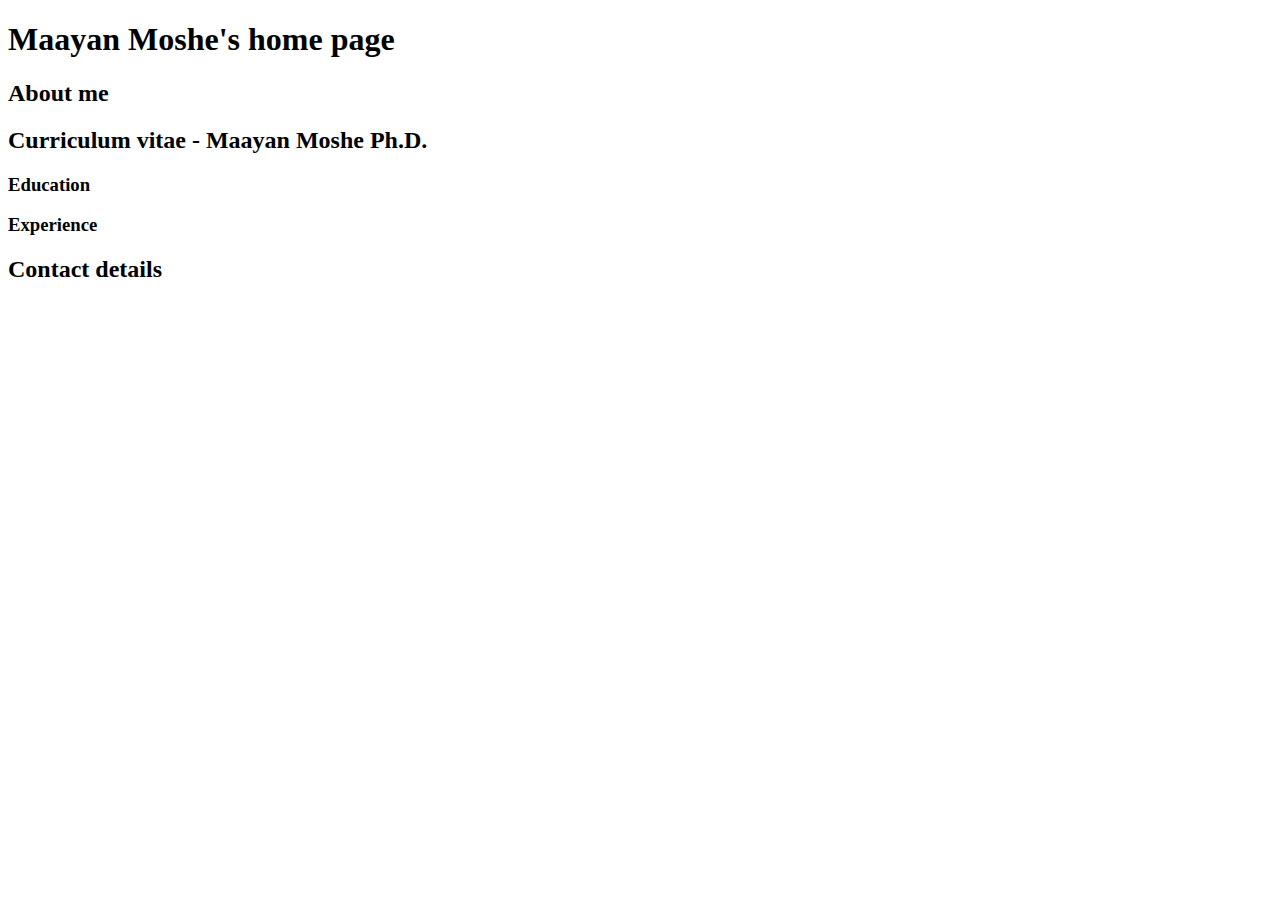
<file: maayan_moshe_home_page.html>
<!DOCTYPE html>
<html lang="en">
	<head>
		<meta charset="utf-8">
		<title>page template example - Maayan Moshe's home page</title>
		<meta name="description" content="Maayan Moshe's home page">
		<meta name="keywords" content="Maayan Moshe, curriculum vitae, home page">
	</head>
	<body>
		<header>
			<h1>Maayan Moshe's home page</h1>			
		</header>
		<article>
			<h2>About me</h2>
			
			<h2>Curriculum vitae - Maayan Moshe Ph.D.</h2>
			
			<h3>Education</h3>
			
			<h3>Experience</h3>
	
		</article>
		<footer>
			<h2>Contact details</h2>
		</footer>
	</body>
</html>
</file>
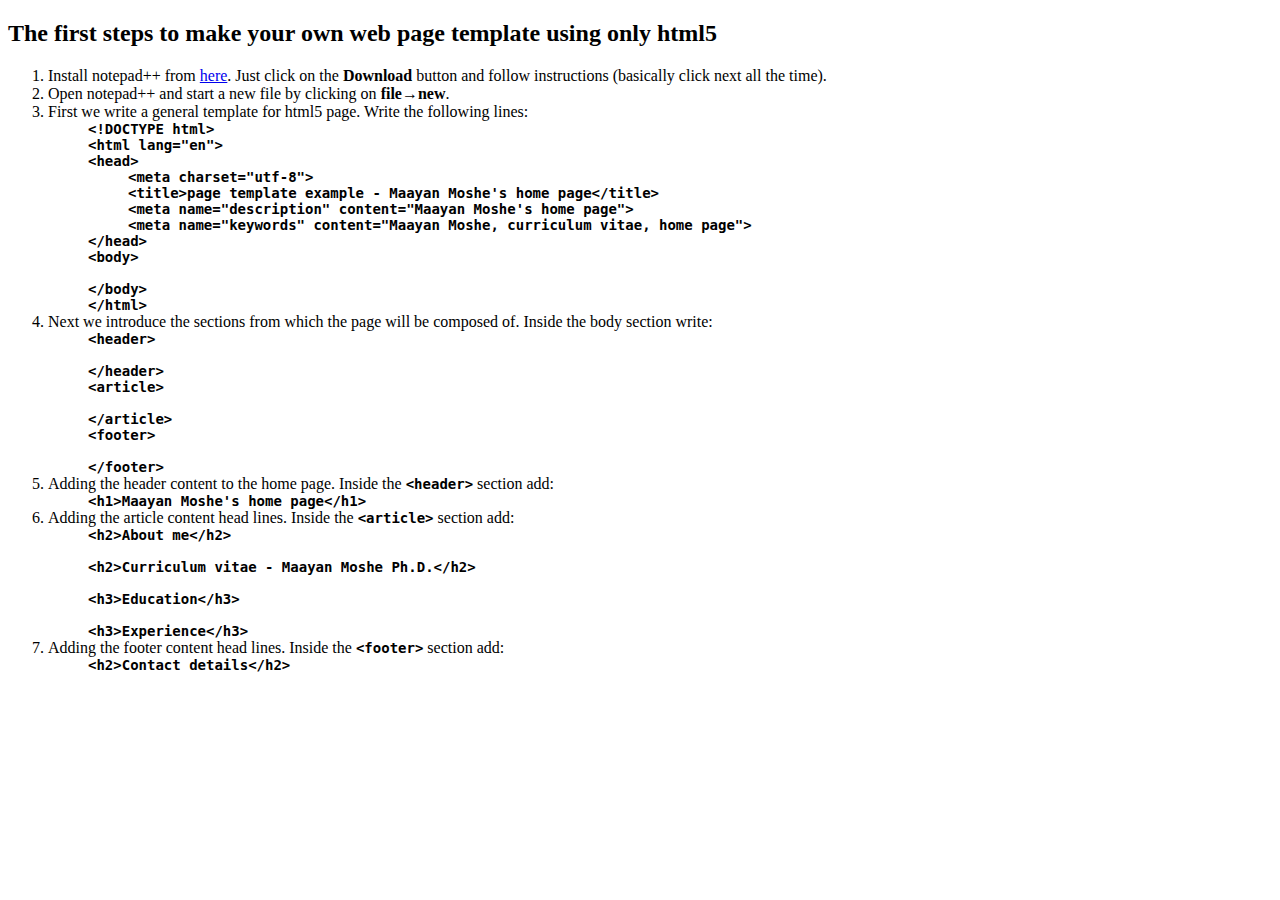
<file: page_template.html>
<!DOCTYPE html>
<html lang="en">
	<head>
		<meta charset="utf-8">
		<title>web page from scratch - page template</title>
		<meta name="description" content="A detailed description of how to build web page only from html5">
		<meta name="keywords" content="html5, tutorial, dummies, beginners">
		<link rel="stylesheet" href="web_page_tutorial.css">
	</head>
	<body>
		<article>
			<h2>The first steps to make your own web page template using only html5</h2>
			<ol>
				<li>Install notepad++ from <a href="https://notepad-plus-plus.org/download">here</a>. Just click on the <b>Download</b>
					button and follow instructions (basically click next all the time).</li>
				<li>Open notepad++ and start a new file by clicking on <b>file</b>&rarr;<b>new</b>.</li>
				<li>First we write a general template for html5 page. Write the following lines:
					<div class = "code_par">
						&lt;!DOCTYPE html&gt;</br>
						&lt;html lang="en"&gt;<br />
							&lt;head&gt;
							<div class = "code_par">
								&lt;meta charset="utf-8"&gt;<br />
								&lt;title&gt;page template example - Maayan Moshe's home page&lt;/title&gt;<br />
								&lt;meta name="description" content="Maayan Moshe's home page"&gt;<br />
								&lt;meta name="keywords" content="Maayan Moshe, curriculum vitae, home page"&gt;
							</div>
							&lt;/head&gt;<br />
							&lt;body&gt;<br />
							<br />	
							&lt;/body&gt;<br />
						&lt;/html&gt;
					</div>
				</li>
				<li>Next we introduce the sections from which the page will be composed of. Inside the body section write:<br />
					<div class = "code_par">
						&lt;header&gt;<br />
						<br />
						&lt;/header&gt;<br />
						&lt;article&gt;<br />
						<br />
						&lt;/article&gt;<br />
						&lt;footer&gt;<br />
						<br />
						&lt;/footer&gt;<br />
					</div>
				</li>
				<li>Adding the header content to the home page. Inside the <code>&lt;header&gt;</code> section add:
					<div class = "code_par">
						&lt;h1&gt;Maayan Moshe's home page&lt;/h1&gt;
					</div>
				</li>
				<li>Adding the article content head lines. Inside the <code>&lt;article&gt;</code> section add:
					<div class = "code_par">
						&lt;h2&gt;About me&lt;/h2&gt;<br />
						<br />
						&lt;h2&gt;Curriculum vitae - Maayan Moshe Ph.D.&lt;/h2&gt;<br />
						<br />
						&lt;h3&gt;Education&lt;/h3&gt;<br />
						<br />
						&lt;h3&gt;Experience&lt;/h3&gt;<br />
					</div>
				</li>
				<li>Adding the footer content head lines. Inside the <code>&lt;footer&gt;</code> section add:
					<div class = "code_par">
						&lt;h2&gt;Contact details&lt;/h2&gt;
					</div>
				</li>
			</ol>
		</article>
	</body>
</html>
</file>
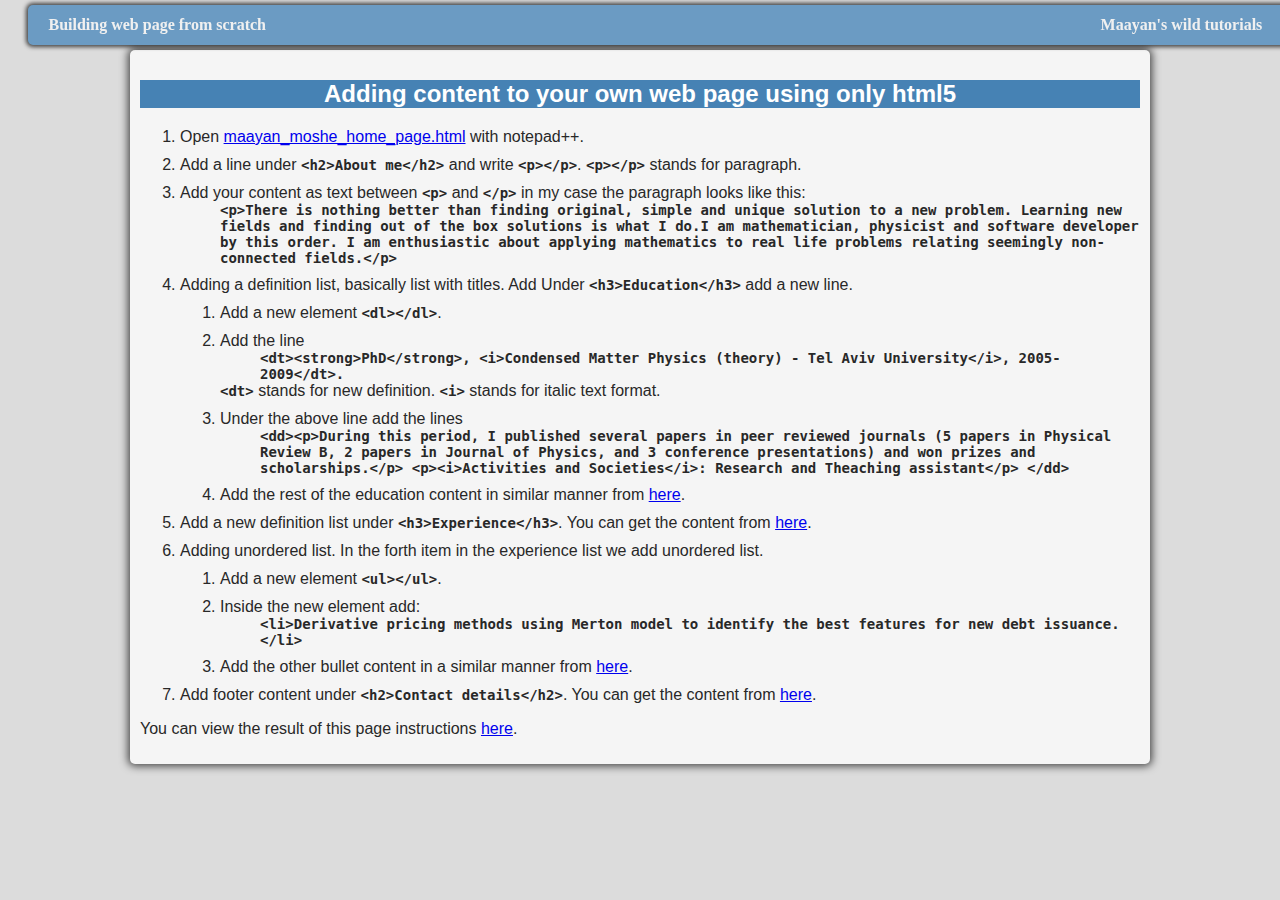
<file: web_page_tutorial/adding_content/adding_content.html>
<!DOCTYPE html>
<html lang="en">
	<head>
		<meta charset="utf-8">
		<title>web page from scratch - adding content</title>
		<meta name="description" content="A detailed description of how to build web page only from html5">
		<meta name="keywords" content="html5, tutorial, dummies, beginners">
		<link rel="stylesheet" href="../web_page_tutorial.css">
	</head>
	<body>
		<header>
			<div class = "left">Building web page from scratch</div>
			<div class = "right">Maayan's wild tutorials</div>
		</header>
		<article>
			<h2>Adding content to your own web page using only html5</h2>		
			<ol>
				<li>Open <a href="..\page_template\maayan_moshe_home_page.html">maayan_moshe_home_page.html</a> with notepad++.</li>
				<li>Add a line under <code>&lt;h2&gt;About me&lt;/h2&gt;</code> and write <code>&lt;p&gt;&lt;/p&gt;</code>. <code>&lt;p&gt;&lt;/p&gt;</code> stands for paragraph.</li>
				<li>Add your content as text between <code>&lt;p&gt;</code> and <code>&lt;/p&gt;</code> in my case the paragraph looks like this:
					<div class = "code_par">
						&lt;p&gt;There is nothing better than finding original, simple and unique solution to a new problem. 
						Learning new fields and finding out of the box solutions is what I do.I am mathematician, physicist and software developer by this order. 
						I am enthusiastic about applying mathematics to real life problems relating seemingly non-connected fields.&lt;/p&gt;
					</div>
				</li>
				<li>Adding a definition list, basically list with titles. Add Under <code>&lt;h3&gt;Education&lt;/h3&gt;</code> add a new line.
					<ol>
						<li>Add a new element <code>&lt;dl&gt;&lt;/dl&gt;</code>.</li>
						<li>Add the line 
							<div class = "code_par">
								&lt;dt&gt;&lt;strong&gt;PhD&lt;/strong&gt;, &lt;i&gt;Condensed Matter Physics (theory) - Tel Aviv University&lt;/i&gt;, 2005-2009&lt;/dt&gt;.
							</div>
							<code>&lt;dt&gt;</code> stands for new definition. <code>&lt;i&gt;</code> stands for italic text format.
						</li>
						<li>Under the above line add the lines
							<div class = "code_par">
								&lt;dd&gt;&lt;p&gt;During this period, I published several papers in peer reviewed journals 
									(5 papers in Physical Review B, 2 papers in Journal of Physics, and 3 conference presentations) and won prizes and scholarships.&lt;/p&gt;
									&lt;p&gt;&lt;i&gt;Activities and Societies&lt;/i&gt;: Research and Theaching assistant&lt;/p&gt;
								&lt;/dd&gt;
							</div>
						</li>
						<li>Add the rest of the education content in similar manner from <a href = "maayan_moshe_home_page.html">here</a>.</li>
					</ol>
				<li>Add a new definition list under <code>&lt;h3&gt;Experience&lt;/h3&gt;</code>. You can get the content from <a href = "maayan_moshe_home_page.html">here</a>.</li>
				<li>Adding unordered list. In the forth item in the experience list we add unordered list.
					<ol>
						<li>Add a new element <code>&lt;ul&gt;&lt;/ul&gt;</code>.</li>
						<li>Inside the new element add:
							<div class = "code_par">&lt;li&gt;Derivative pricing methods using Merton model to identify the best features for new debt issuance.&lt;/li&gt;</div>
						</li>
						<li>Add the other bullet content in a similar manner from  <a href = "maayan_moshe_home_page.html">here</a>.</li>
					</ol>
				</li>
				<li>Add footer content under <code>&lt;h2&gt;Contact details&lt;/h2&gt;</code>. You can get the content from <a href = "maayan_moshe_home_page.html">here</a>.</li>
			</ol>
			<p>You can view the result of this page instructions <a href = "maayan_moshe_home_page.html">here</a>.</p>
		</article>
	</body>
</html>
</file>
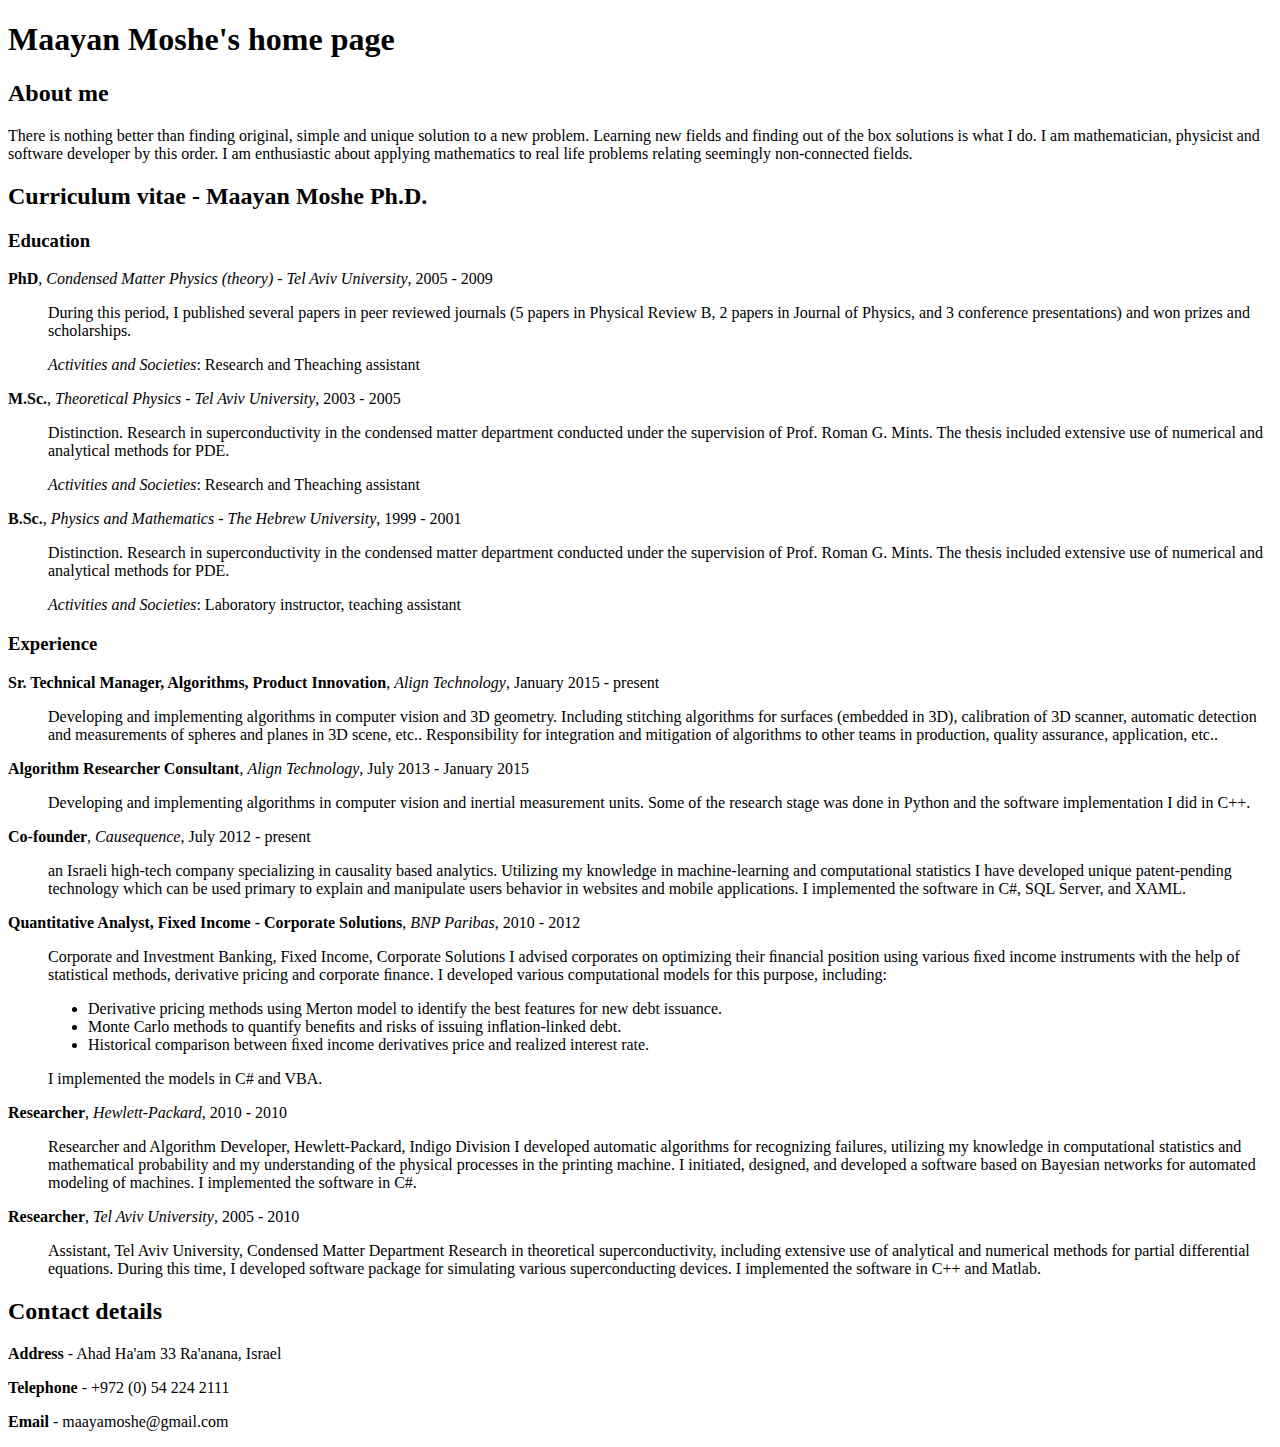
<file: web_page_tutorial/adding_content/maayan_moshe_home_page.html>
<!DOCTYPE html>
<html lang="en">
	<head>
		<meta charset="utf-8">
		<title>Maayan Moshe's home page</title>
		<meta name="description" content="Maayan Moshe's home page">
		<meta name="keywords" content="Maayan Moshe, curriculum vitae, home page">
	</head>
	<body>
		<header>
			<h1>Maayan Moshe's home page</h1>			
		</header>
		<article>
			<h2>About me</h2>
			<p>There is nothing better than finding original, simple and unique solution to a new problem. Learning new fields and finding out of the box solutions is what I do.
			I am mathematician, physicist and software developer by this order. I am enthusiastic about applying mathematics to real life problems relating seemingly non-connected fields.</p>
			<h2>Curriculum vitae - Maayan Moshe Ph.D.</h2>
			
			<h3>Education</h3>
			<dl>
				<dt><strong>PhD</strong>, <i>Condensed Matter Physics (theory) - Tel Aviv University</i>, 2005 - 2009</dt>
					<dd><p>During this period, I published several papers in peer reviewed journals 
						(5 papers in Physical Review B, 2 papers in Journal of Physics, and 3 conference presentations) and won prizes and scholarships.</p>
						<p><i>Activities and Societies</i>: Research and Theaching assistant</p>
					</dd>
				<dt><strong>M.Sc.</strong>, <i>Theoretical Physics - Tel Aviv University</i>, 2003 - 2005</dt>
					<dd><p>Distinction. Research in superconductivity in the condensed matter department conducted under the supervision of Prof. Roman G. Mints. 
						The thesis included extensive use of numerical and analytical methods for PDE.</p>
						<p><i>Activities and Societies</i>: Research and Theaching assistant</p>
					</dd>
				<dt><strong>B.Sc.</strong>, <i>Physics and Mathematics - The Hebrew University</i>, 1999 - 2001</dt>
					<dd><p>Distinction. Research in superconductivity in the condensed matter department conducted under the supervision of Prof. Roman G. Mints. 
						The thesis included extensive use of numerical and analytical methods for PDE.</p>
						<p><i>Activities and Societies</i>: Laboratory instructor, teaching assistant</p>
					</dd>
			</dl>

			<h3>Experience</h3>
			
			<dl>
				<dt><strong>Sr. Technical Manager, Algorithms, Product Innovation</strong>, <i>Align Technology</i>, January 2015 - present</dt>
					<dd><p>Developing and implementing algorithms in computer vision and 3D geometry. 
						Including stitching algorithms for surfaces (embedded in 3D), calibration of 3D scanner, automatic detection and measurements of spheres and planes in 3D scene, etc..
						Responsibility for integration and mitigation of algorithms to other teams in production, quality assurance, application, etc..</p>
					</dd>
				<dt><strong>Algorithm Researcher Consultant</strong>, <i>Align Technology</i>, July 2013 - January 2015</dt>
					<dd><p>Developing and implementing algorithms in computer vision and inertial measurement units. 
					Some of the research stage was done in Python and the software implementation I did in C++.</p>
					</dd>
				<dt><strong>Co-founder</strong>, <i>Causequence</i>, July 2012 - present</dt>
					<dd><p>an Israeli high-tech company specializing in causality based analytics. 
					Utilizing my knowledge in machine-learning and computational statistics I have developed 
					unique patent-pending technology which can be used primary to explain and manipulate users behavior in websites and mobile applications. 
					I implemented the software in C#, SQL Server, and XAML.</p>
					</dd>
				<dt><strong>Quantitative Analyst, Fixed Income - Corporate Solutions</strong>, <i>BNP Paribas</i>, 2010 - 2012</dt>
					<dd><p>Corporate and Investment Banking, Fixed Income, Corporate Solutions I advised corporates on optimizing their 
						ﬁnancial position using various ﬁxed income instruments with the help of statistical methods, derivative pricing and corporate ﬁnance. 
						I developed various computational models for this purpose, including:
						<ul>
							<li>Derivative pricing methods using Merton model to identify the best features for new debt issuance.</li>
							<li>Monte Carlo methods to quantify beneﬁts and risks of issuing inﬂation-linked debt.</li>
							<li>Historical comparison between ﬁxed income derivatives price and realized interest rate.</li>
						</ul>
						</p>
						<p>I implemented the models in C# and VBA.</p>
					</dd>
				<dt><strong>Researcher</strong>, <i>Hewlett-Packard</i>, 2010 - 2010</dt>
					<dd><p>Researcher and Algorithm Developer, Hewlett-Packard, Indigo Division I developed automatic algorithms for recognizing failures, 
					utilizing my knowledge in computational statistics and mathematical probability and my understanding of the physical processes in the printing machine. 
					I initiated, designed, and developed a software based on Bayesian networks for automated modeling of machines. I implemented the software in C#.</p>
					</dd>
				<dt><strong>Researcher</strong>, <i>Tel Aviv University</i>, 2005 - 2010</dt>
					<dd><p>Assistant, Tel Aviv University, Condensed Matter Department Research in theoretical superconductivity, 
					including extensive use of analytical and numerical methods for partial differential
					equations. During this time, I developed software package for simulating various superconducting devices. 
					I implemented the software in C++ and Matlab.</p>
					</dd>
			</dl>
			
		</article>
		<footer>
			<h2>Contact details</h2>
			
			<p><strong>Address</strong> - Ahad Ha'am 33 Ra'anana, Israel</p>
			<p><strong>Telephone</strong> - +972 (0) 54 224 2111</p>
			<p><strong>Email</strong> - maayamoshe@gmail.com</p>
		</footer>
	</body>
</html>
</file>
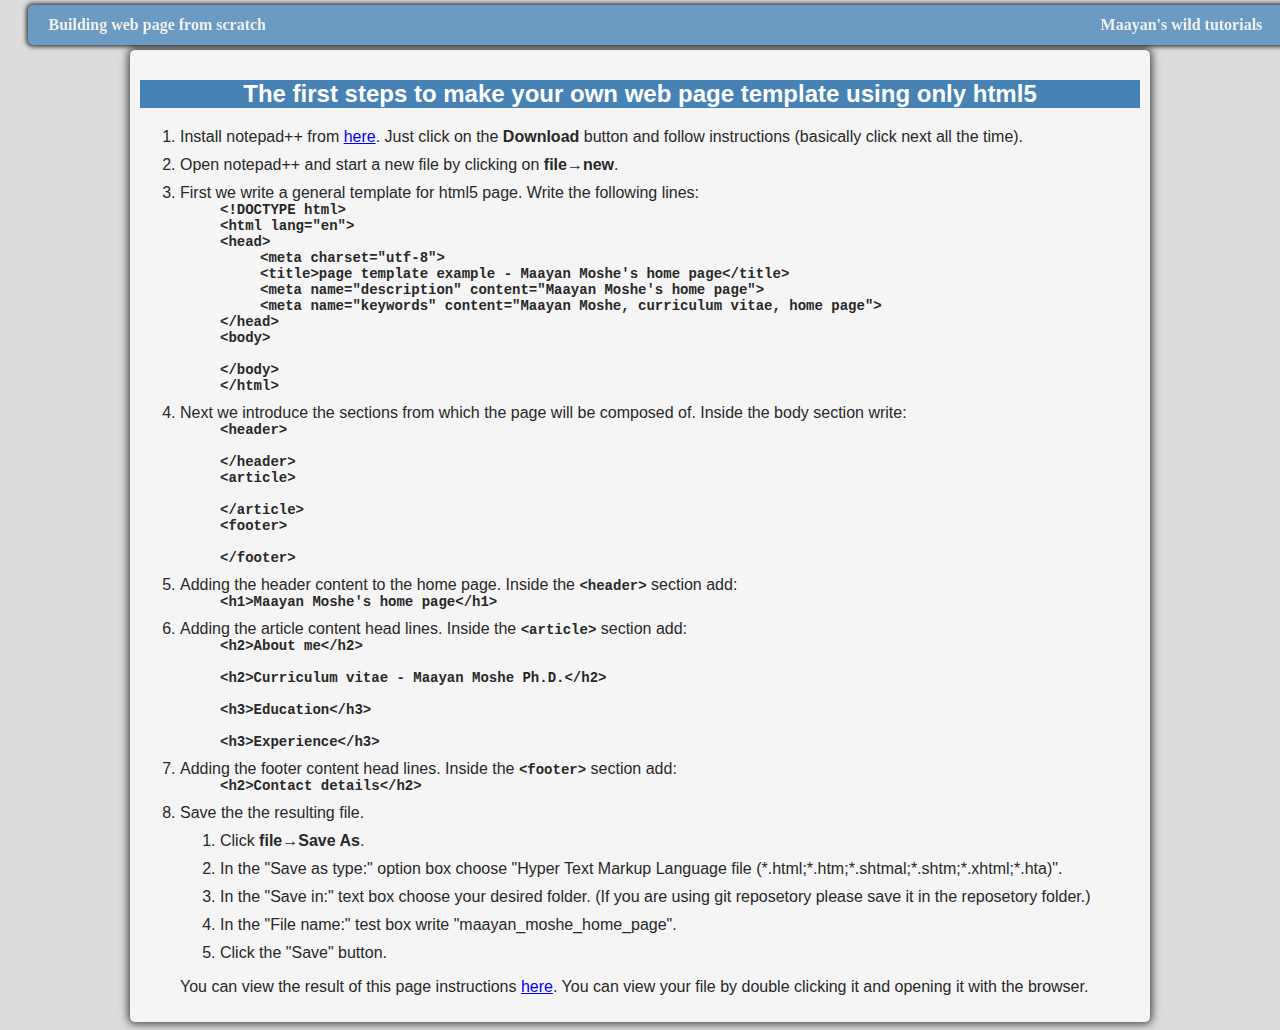
<file: web_page_tutorial/page_template/page_template.html>
<!DOCTYPE html>
<html lang="en">
	<head>
		<meta charset="utf-8">
		<title>web page from scratch - page template</title>
		<meta name="description" content="A detailed description of how to build web page only from html5">
		<meta name="keywords" content="html5, tutorial, dummies, beginners">
		<link rel="stylesheet" href="../web_page_tutorial.css">
	</head>
	<body>
		<header>
			<div class = "left">Building web page from scratch</div>
			<div class = "right">Maayan's wild tutorials</div>
		</header>
		<article>
			<h2>The first steps to make your own web page template using only html5</h2>
			<ol>
				<li>Install notepad++ from <a href="https://notepad-plus-plus.org/download">here</a>. Just click on the <b>Download</b>
					button and follow instructions (basically click next all the time).</li>
				<li>Open notepad++ and start a new file by clicking on <b>file</b>&rarr;<b>new</b>.</li>
				<li>First we write a general template for html5 page. Write the following lines:
					<div class = "code_par">
						&lt;!DOCTYPE html&gt;</br>
						&lt;html lang="en"&gt;<br />
							&lt;head&gt;
							<div class = "code_par">
								&lt;meta charset="utf-8"&gt;<br />
								&lt;title&gt;page template example - Maayan Moshe's home page&lt;/title&gt;<br />
								&lt;meta name="description" content="Maayan Moshe's home page"&gt;<br />
								&lt;meta name="keywords" content="Maayan Moshe, curriculum vitae, home page"&gt;
							</div>
							&lt;/head&gt;<br />
							&lt;body&gt;<br />
							<br />	
							&lt;/body&gt;<br />
						&lt;/html&gt;
					</div>
				</li>
				<li>Next we introduce the sections from which the page will be composed of. Inside the body section write:<br />
					<div class = "code_par">
						&lt;header&gt;<br />
						<br />
						&lt;/header&gt;<br />
						&lt;article&gt;<br />
						<br />
						&lt;/article&gt;<br />
						&lt;footer&gt;<br />
						<br />
						&lt;/footer&gt;<br />
					</div>
				</li>
				<li>Adding the header content to the home page. Inside the <code>&lt;header&gt;</code> section add:
					<div class = "code_par">
						&lt;h1&gt;Maayan Moshe's home page&lt;/h1&gt;
					</div>
				</li>
				<li>Adding the article content head lines. Inside the <code>&lt;article&gt;</code> section add:
					<div class = "code_par">
						&lt;h2&gt;About me&lt;/h2&gt;<br />
						<br />
						&lt;h2&gt;Curriculum vitae - Maayan Moshe Ph.D.&lt;/h2&gt;<br />
						<br />
						&lt;h3&gt;Education&lt;/h3&gt;<br />
						<br />
						&lt;h3&gt;Experience&lt;/h3&gt;<br />
					</div>
				</li>
				<li>Adding the footer content head lines. Inside the <code>&lt;footer&gt;</code> section add:
					<div class = "code_par">
						&lt;h2&gt;Contact details&lt;/h2&gt;
					</div>
				</li>
				<li>Save the the resulting file.
					<ol>
						<li>Click <b>file</b>&rarr;<b>Save As</b>.</li>
						<li>In the "Save as type:" option box choose "Hyper Text Markup Language file (*.html;*.htm;*.shtmal;*.shtm;*.xhtml;*.hta)".</li>
						<li>In the "Save in:" text box choose your desired folder. (If you are using git reposetory please save it in the reposetory folder.)</li>
						<li>In the "File name:" test box write "maayan_moshe_home_page".</li>
						<li>Click the "Save" button.</li>
			</ol>
			<p>You can view the result of this page instructions <a href = "maayan_moshe_home_page.html">here</a>. You can view your file by double clicking it and opening it with the browser.</p>
		</article>
	</body>
</html>
</file>
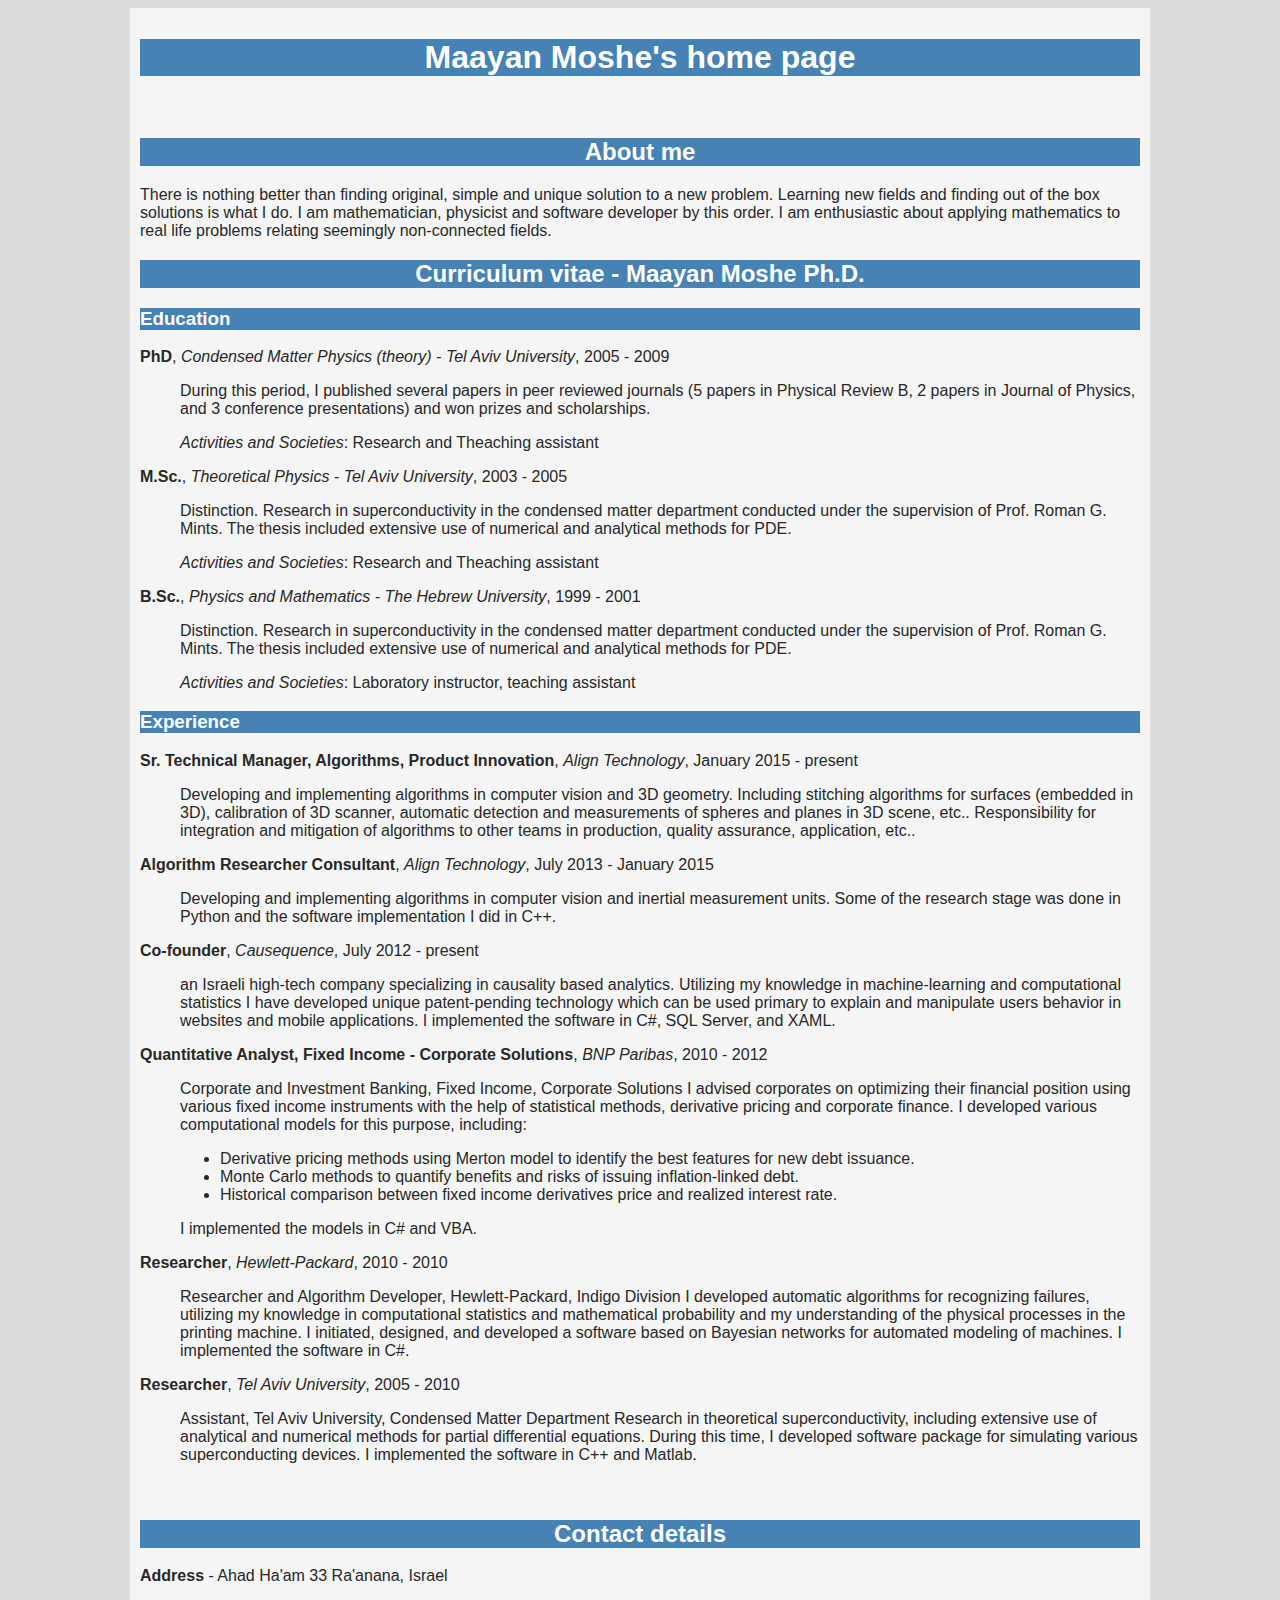
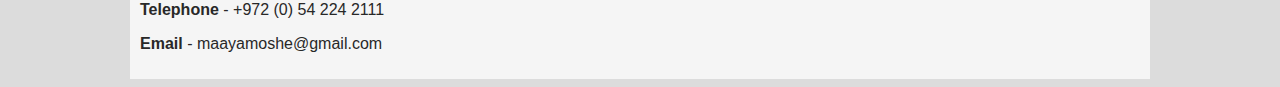
<file: web_page_tutorial/styling_with_css/maayan_moshe_home_page.html>
<!DOCTYPE html>
<html lang="en">
	<head>
		<meta charset="utf-8">
		<title>Maayan Moshe's home page</title>
		<meta name="description" content="Maayan Moshe's home page">
		<meta name="keywords" content="Maayan Moshe, curriculum vitae, home page">
		<link rel="stylesheet" href="home_page_style.css">
	</head>
	<body>
		<header class = "center">
			<h1>Maayan Moshe's home page</h1>			
		</header>
		<article class = "center">
			<h2>About me</h2>
			<p>There is nothing better than finding original, simple and unique solution to a new problem. Learning new fields and finding out of the box solutions is what I do.
			I am mathematician, physicist and software developer by this order. I am enthusiastic about applying mathematics to real life problems relating seemingly non-connected fields.</p>
			<h2>Curriculum vitae - Maayan Moshe Ph.D.</h2>
			
			<h3>Education</h3>
			<dl>
				<dt><strong>PhD</strong>, <i>Condensed Matter Physics (theory) - Tel Aviv University</i>, 2005 - 2009</dt>
					<dd><p>During this period, I published several papers in peer reviewed journals 
						(5 papers in Physical Review B, 2 papers in Journal of Physics, and 3 conference presentations) and won prizes and scholarships.</p>
						<p><i>Activities and Societies</i>: Research and Theaching assistant</p>
					</dd>
				<dt><strong>M.Sc.</strong>, <i>Theoretical Physics - Tel Aviv University</i>, 2003 - 2005</dt>
					<dd><p>Distinction. Research in superconductivity in the condensed matter department conducted under the supervision of Prof. Roman G. Mints. 
						The thesis included extensive use of numerical and analytical methods for PDE.</p>
						<p><i>Activities and Societies</i>: Research and Theaching assistant</p>
					</dd>
				<dt><strong>B.Sc.</strong>, <i>Physics and Mathematics - The Hebrew University</i>, 1999 - 2001</dt>
					<dd><p>Distinction. Research in superconductivity in the condensed matter department conducted under the supervision of Prof. Roman G. Mints. 
						The thesis included extensive use of numerical and analytical methods for PDE.</p>
						<p><i>Activities and Societies</i>: Laboratory instructor, teaching assistant</p>
					</dd>
			</dl>

			<h3>Experience</h3>
			
			<dl>
				<dt><strong>Sr. Technical Manager, Algorithms, Product Innovation</strong>, <i>Align Technology</i>, January 2015 - present</dt>
					<dd><p>Developing and implementing algorithms in computer vision and 3D geometry. 
						Including stitching algorithms for surfaces (embedded in 3D), calibration of 3D scanner, automatic detection and measurements of spheres and planes in 3D scene, etc..
						Responsibility for integration and mitigation of algorithms to other teams in production, quality assurance, application, etc..</p>
					</dd>
				<dt><strong>Algorithm Researcher Consultant</strong>, <i>Align Technology</i>, July 2013 - January 2015</dt>
					<dd><p>Developing and implementing algorithms in computer vision and inertial measurement units. 
					Some of the research stage was done in Python and the software implementation I did in C++.</p>
					</dd>
				<dt><strong>Co-founder</strong>, <i>Causequence</i>, July 2012 - present</dt>
					<dd><p>an Israeli high-tech company specializing in causality based analytics. 
					Utilizing my knowledge in machine-learning and computational statistics I have developed 
					unique patent-pending technology which can be used primary to explain and manipulate users behavior in websites and mobile applications. 
					I implemented the software in C#, SQL Server, and XAML.</p>
					</dd>
				<dt><strong>Quantitative Analyst, Fixed Income - Corporate Solutions</strong>, <i>BNP Paribas</i>, 2010 - 2012</dt>
					<dd><p>Corporate and Investment Banking, Fixed Income, Corporate Solutions I advised corporates on optimizing their 
						ﬁnancial position using various ﬁxed income instruments with the help of statistical methods, derivative pricing and corporate ﬁnance. 
						I developed various computational models for this purpose, including:
						<ul>
							<li>Derivative pricing methods using Merton model to identify the best features for new debt issuance.</li>
							<li>Monte Carlo methods to quantify beneﬁts and risks of issuing inﬂation-linked debt.</li>
							<li>Historical comparison between ﬁxed income derivatives price and realized interest rate.</li>
						</ul>
						</p>
						<p>I implemented the models in C# and VBA.</p>
					</dd>
				<dt><strong>Researcher</strong>, <i>Hewlett-Packard</i>, 2010 - 2010</dt>
					<dd><p>Researcher and Algorithm Developer, Hewlett-Packard, Indigo Division I developed automatic algorithms for recognizing failures, 
					utilizing my knowledge in computational statistics and mathematical probability and my understanding of the physical processes in the printing machine. 
					I initiated, designed, and developed a software based on Bayesian networks for automated modeling of machines. I implemented the software in C#.</p>
					</dd>
				<dt><strong>Researcher</strong>, <i>Tel Aviv University</i>, 2005 - 2010</dt>
					<dd><p>Assistant, Tel Aviv University, Condensed Matter Department Research in theoretical superconductivity, 
					including extensive use of analytical and numerical methods for partial differential
					equations. During this time, I developed software package for simulating various superconducting devices. 
					I implemented the software in C++ and Matlab.</p>
					</dd>
			</dl>
			
		</article>
		<footer class = "center">
			<h2>Contact details</h2>
			
			<p><strong>Address</strong> - Ahad Ha'am 33 Ra'anana, Israel</p>
			<p><strong>Telephone</strong> - +972 (0) 54 224 2111</p>
			<p><strong>Email</strong> - maayamoshe@gmail.com</p>
		</footer>
	</body>
</html>
</file>
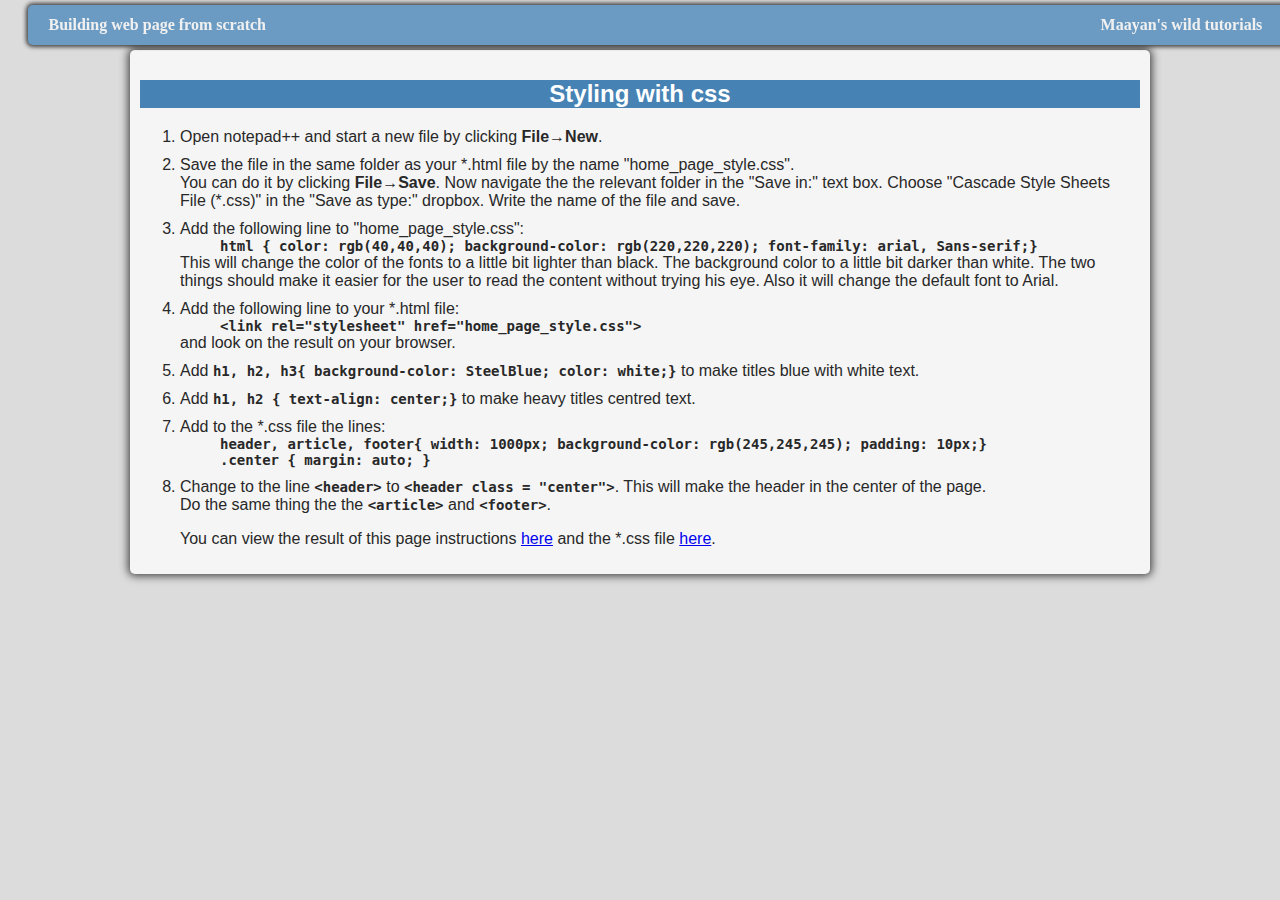
<file: web_page_tutorial/styling_with_css/styling_with_css.html>
<!DOCTYPE html>
<html lang="en">
	<head>
		<meta charset="utf-8">
		<title>web page from scratch - adding content</title>
		<meta name="description" content="A detailed description of how to build web page only from html5">
		<meta name="keywords" content="html5, tutorial, dummies, beginners">
		<link rel="stylesheet" href="../web_page_tutorial.css">
	</head>
	<body>
		<header>
			<div class = "left">Building web page from scratch</div>
			<div class = "right">Maayan's wild tutorials</div>
		</header>
		<article>
			<h2>Styling with css</h2>		
			<ol>
				<li>Open notepad++ and start a new file by clicking <b>File</b>&rarr;<b>New</b>.</li>
				<li>Save the file in the same folder as your *.html file by the name "home_page_style.css".<br/>
					You can do it by clicking <b>File</b>&rarr;<b>Save</b>. Now navigate the the relevant folder in the "Save in:" text box. 
					Choose "Cascade Style Sheets File (*.css)" in the "Save as type:" dropbox. Write the name of the file and save.</li>
				<li>Add the following line to "home_page_style.css":
					<div class = "code_par">
						html { color: rgb(40,40,40); background-color: rgb(220,220,220); font-family: arial, Sans-serif;}
					</div>
					This will change the color of the fonts to a little bit lighter than black. The background color to a little bit darker than white. 
					The two things should make it easier for the user to read the content without trying his eye. 
					Also it will change the default font to Arial.
				</li>
				<li>Add the following line to your *.html file:
					<div class = "code_par">
						&lt;link rel="stylesheet" href="home_page_style.css"&gt;
					</div>
					and look on the result on your browser.
				</li>
				<li>Add <code>h1, h2, h3{ background-color: SteelBlue; color: white;}</code> to make titles blue with white text.</li>
				<li>Add <code>h1, h2 { text-align: center;}</code> to make  heavy titles centred text.</li>
				<li>Add to the *.css file the lines:
					<div class = "code_par">
						header, article, footer{ width: 1000px; background-color: rgb(245,245,245); padding: 10px;}</br>
						.center { margin: auto; }</div>
				</li>
				<li>Change to the line <code>&lt;header&gt;</code> to <code>&lt;header class = "center"&gt;</code>. This will make the header in the center of the page.</br>
					Do the same thing the the <code>&lt;article&gt;</code> and <code>&lt;footer&gt;</code>.</li>
			<p>You can view the result of this page instructions <a href = "maayan_moshe_home_page.html">here</a> and the *.css file <a href = "home_page_style.css">here</a>.</p>
		</article>
	</body>
</html>
</file>
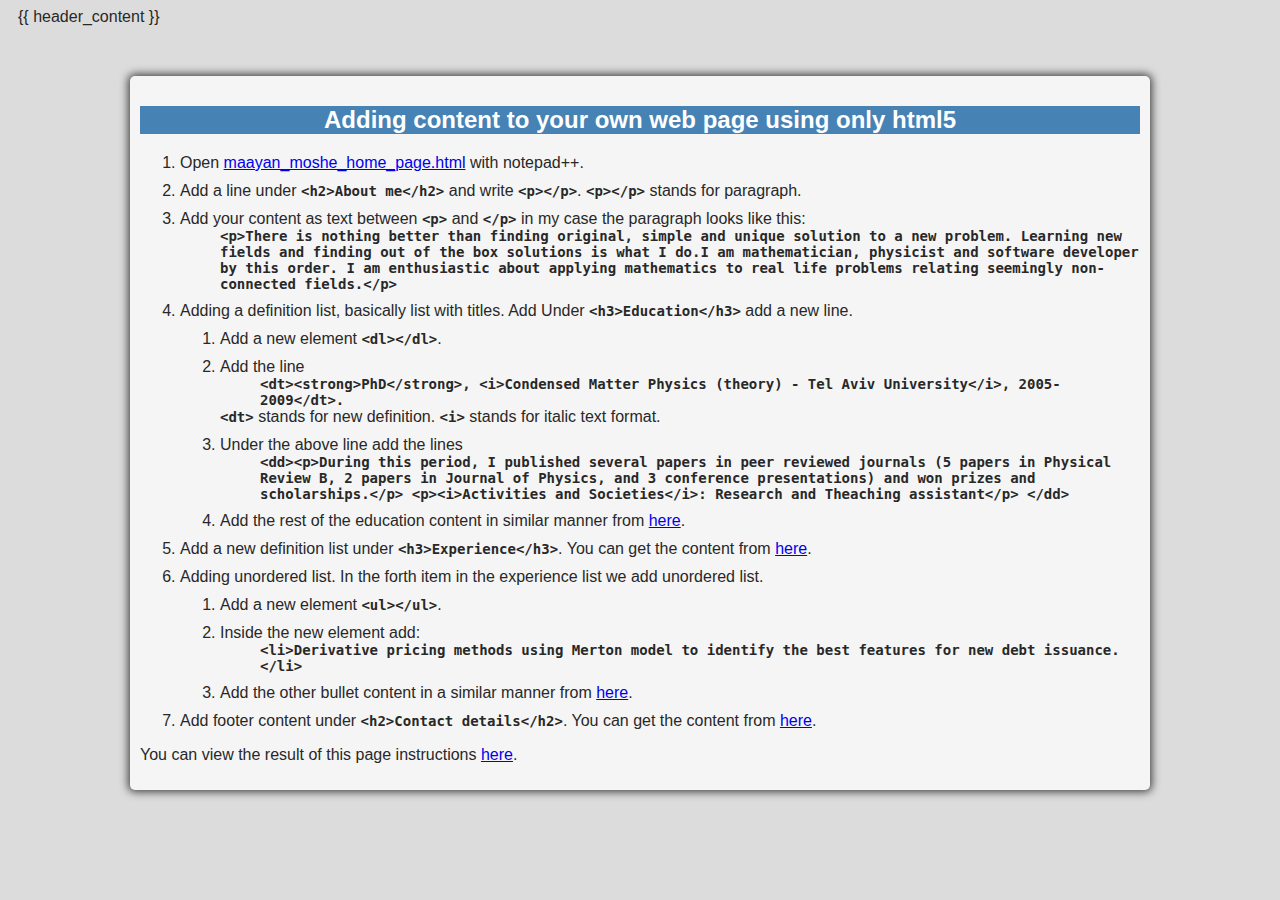
<file: maayan_blogs/web_page_tutorial/adding_content/adding_content.html>
<!DOCTYPE html>
<html lang="en">
	<head>
		<meta charset="utf-8">
		<title>web page from scratch - adding content</title>
		<meta name="description" content="A detailed description of how to build web page only from html5">
		<meta name="keywords" content="html5, tutorial, dummies, beginners">
		<link rel="stylesheet" href="../web_page_tutorial.css">
	</head>
	<body>
		{{ header_content }}
		<article>
			<h2>Adding content to your own web page using only html5</h2>		
			<ol>
				<li>Open <a href="..\page_template\maayan_moshe_home_page.html">maayan_moshe_home_page.html</a> with notepad++.</li>
				<li>Add a line under <code>&lt;h2&gt;About me&lt;/h2&gt;</code> and write <code>&lt;p&gt;&lt;/p&gt;</code>. <code>&lt;p&gt;&lt;/p&gt;</code> stands for paragraph.</li>
				<li>Add your content as text between <code>&lt;p&gt;</code> and <code>&lt;/p&gt;</code> in my case the paragraph looks like this:
					<div class = "code_par">
						&lt;p&gt;There is nothing better than finding original, simple and unique solution to a new problem. 
						Learning new fields and finding out of the box solutions is what I do.I am mathematician, physicist and software developer by this order. 
						I am enthusiastic about applying mathematics to real life problems relating seemingly non-connected fields.&lt;/p&gt;
					</div>
				</li>
				<li>Adding a definition list, basically list with titles. Add Under <code>&lt;h3&gt;Education&lt;/h3&gt;</code> add a new line.
					<ol>
						<li>Add a new element <code>&lt;dl&gt;&lt;/dl&gt;</code>.</li>
						<li>Add the line 
							<div class = "code_par">
								&lt;dt&gt;&lt;strong&gt;PhD&lt;/strong&gt;, &lt;i&gt;Condensed Matter Physics (theory) - Tel Aviv University&lt;/i&gt;, 2005-2009&lt;/dt&gt;.
							</div>
							<code>&lt;dt&gt;</code> stands for new definition. <code>&lt;i&gt;</code> stands for italic text format.
						</li>
						<li>Under the above line add the lines
							<div class = "code_par">
								&lt;dd&gt;&lt;p&gt;During this period, I published several papers in peer reviewed journals 
									(5 papers in Physical Review B, 2 papers in Journal of Physics, and 3 conference presentations) and won prizes and scholarships.&lt;/p&gt;
									&lt;p&gt;&lt;i&gt;Activities and Societies&lt;/i&gt;: Research and Theaching assistant&lt;/p&gt;
								&lt;/dd&gt;
							</div>
						</li>
						<li>Add the rest of the education content in similar manner from <a href = "maayan_moshe_home_page.html">here</a>.</li>
					</ol>
				<li>Add a new definition list under <code>&lt;h3&gt;Experience&lt;/h3&gt;</code>. You can get the content from <a href = "maayan_moshe_home_page.html">here</a>.</li>
				<li>Adding unordered list. In the forth item in the experience list we add unordered list.
					<ol>
						<li>Add a new element <code>&lt;ul&gt;&lt;/ul&gt;</code>.</li>
						<li>Inside the new element add:
							<div class = "code_par">&lt;li&gt;Derivative pricing methods using Merton model to identify the best features for new debt issuance.&lt;/li&gt;</div>
						</li>
						<li>Add the other bullet content in a similar manner from  <a href = "maayan_moshe_home_page.html">here</a>.</li>
					</ol>
				</li>
				<li>Add footer content under <code>&lt;h2&gt;Contact details&lt;/h2&gt;</code>. You can get the content from <a href = "maayan_moshe_home_page.html">here</a>.</li>
			</ol>
			<p>You can view the result of this page instructions <a href = "maayan_moshe_home_page.html">here</a>.</p>
		</article>
	</body>
</html>
</file>
<file: web_page_tutorial.css>
code { font-weight: bold; font-family: monospace; font-size: 14px;}
code.not5, span.not5 { color: #aaaaaa; background-color: transparent; }
code.new5, span.new5 { color: #b52c25; background-color: transparent; }
code.new5but, span.new5but { color: #e07f7a; background-color: transparent; }
.code_par { margin-left: 40px; font-weight: bold; font-family: monospace; font-size: 14px; display: block;}
</file>
<file: web_page_tutorial/web_page_tutorial.css>
code { font-weight: bold; font-family: monospace; font-size: 14px;}
code.not5, span.not5 { color: #aaaaaa; background-color: transparent; }
code.new5, span.new5 { color: #b52c25; background-color: transparent; }
code.new5but, span.new5but { color: #e07f7a; background-color: transparent; }
.code_par { margin-left: 40px; font-weight: bold; font-family: monospace; font-size: 14px; display: block;}
html { color: black; background-color: rgb(220,220,220); font-family: arial, Sans-serif; color: rgb(40,40,40);}
html, header, nav, article, section, footer, figure, aside { display: block; margin-left: 10px; margin-right:10px;}
nav, article, section, footer, figure, aside { 
	display: block; padding: 10px; width: 1000px; 
	background-color: rgb(245,245,245); margin: auto;}
header, footer {position: relative; width: 90%;}
h1, h2, h3 { text-align: center; background-color: SteelBlue; color: white; }
li {margin-top: 10px;}
header, footer { background-color: #6B9BC3; color: rgb(240,240,240); 
	position: fixed; height: 40px; font-size: 16px; 
	font-family: "Bree Serif", Georgia, serif; padding: 0 5%;
	border-radius: 5px; box-shadow: 0 0 4px 2px rgba(0,0,0,.7);
	font-weight: bold;}
header{top: 5px;}
article {margin-top: 50px; box-shadow: 0 0 8px 2px rgba(0,0,0,.7);}
article, header, footer { border-radius: 5px;}
.left{position: absolute;
  top: 50%;
  left: 5%;
  transform: translate(-20%, -50%);}
.right{position: absolute;
  top: 50%;
  left: 80%;
  transform: translate(30%, -50%);}
</file>
<file: web_page_tutorial/styling_with_css/home_page_style.css>
html { color: rgb(40,40,40); background-color: rgb(220,220,220); font-family: arial, Sans-serif;}
h1, h2 , h3{background-color: SteelBlue; color: white;}
h1, h2 { text-align: center;}
header, article, footer{ width: 1000px; background-color: rgb(245,245,245); padding: 10px;}
.center { margin: auto; }
</file>
<file: maayan_blogs/web_page_tutorial/web_page_tutorial.css>
code { font-weight: bold; font-family: monospace; font-size: 14px;}
code.not5, span.not5 { color: #aaaaaa; background-color: transparent; }
code.new5, span.new5 { color: #b52c25; background-color: transparent; }
code.new5but, span.new5but { color: #e07f7a; background-color: transparent; }
.code_par { margin-left: 40px; font-weight: bold; font-family: monospace; font-size: 14px; display: block;}
html { color: black; background-color: rgb(220,220,220); font-family: arial, Sans-serif; color: rgb(40,40,40);}
html, header, nav, article, section, footer, figure, aside { display: block; margin-left: 10px; margin-right:10px;}
nav, article, section, footer, figure, aside { 
	display: block; padding: 10px; width: 1000px; 
	background-color: rgb(245,245,245); margin: auto;}
header, footer {position: relative; width: 90%;}
h1, h2, h3 { text-align: center; background-color: SteelBlue; color: white; }
li {margin-top: 10px;}
header, footer { background-color: #6B9BC3; color: rgb(240,240,240); 
	position: fixed; height: 40px; font-size: 16px; 
	font-family: "Bree Serif", Georgia, serif; padding: 0 5%;
	border-radius: 5px; box-shadow: 0 0 4px 2px rgba(0,0,0,.7);
	font-weight: bold;}
header{top: 5px;}
article {margin-top: 50px; box-shadow: 0 0 8px 2px rgba(0,0,0,.7);}
article, header, footer { border-radius: 5px;}
.left{position: absolute;
  top: 50%;
  left: 5%;
  transform: translate(-20%, -50%);}
.right{position: absolute;
  top: 50%;
  left: 80%;
  transform: translate(30%, -50%);}
</file>
